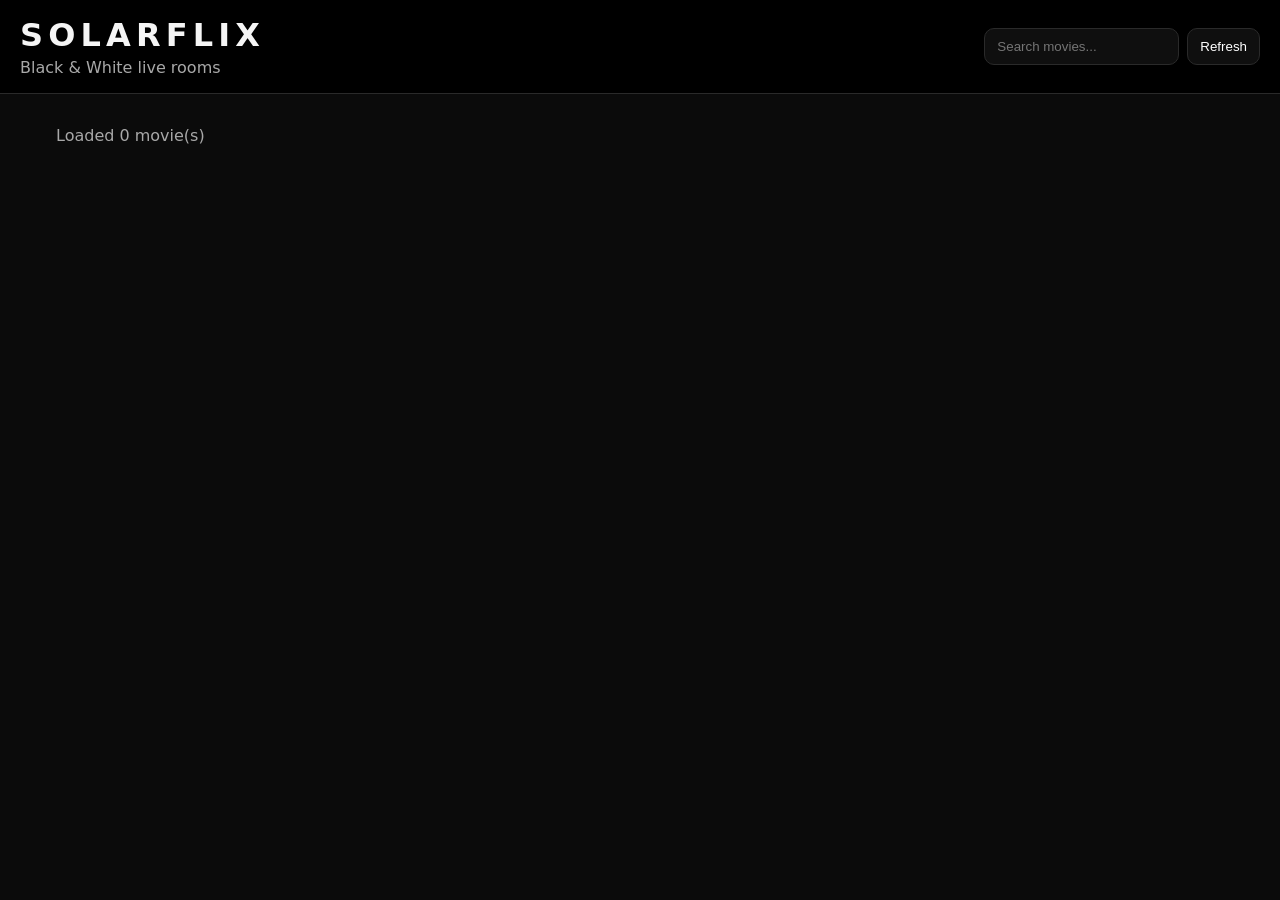
<file: index.html>
<!doctype html>
<html lang="en">
<head>
  <meta charset="UTF-8" />
  <meta name="viewport" content="width=device-width, initial-scale=1.0" />
  <title>SolarFlix</title>
  <link rel="stylesheet" href="./styles.css" />
</head>
<body>
  <header class="topbar">
    <div>
      <h1>SOLARFLIX</h1>
      <p>Black & White live rooms</p>
    </div>
    <div class="right">
      <input id="search" placeholder="Search movies..." />
      <button id="refreshBtn">Refresh</button>
    </div>
  </header>
  <main class="wrap">
    <p id="status" class="status">Loading movies...</p>
    <section id="grid" class="grid"></section>
  </main>
  <script src="./app.js"></script>
</body>
</html>
</file>
<file: styles.css>
:root{--bg:#0b0b0b;--panel:#121212;--card:#171717;--text:#f5f5f5;--muted:#a8a8a8;--line:#2a2a2a}
*{box-sizing:border-box}
body{margin:0;background:var(--bg);color:var(--text);font-family:Inter,system-ui,Segoe UI,Roboto,Arial,sans-serif}
.topbar{display:flex;justify-content:space-between;gap:16px;align-items:center;padding:16px 20px;border-bottom:1px solid var(--line);background:#000}
.topbar h1{margin:0;letter-spacing:.16em}.topbar p{margin:4px 0 0;color:var(--muted)}
.right{display:flex;gap:8px}
input,button{background:#0f0f0f;color:#fff;border:1px solid var(--line);padding:10px 12px;border-radius:10px}
button{cursor:pointer} button:hover{background:#1b1b1b}
.wrap{max-width:1200px;margin:0 auto;padding:16px}.status{color:var(--muted)}
.grid{display:grid;grid-template-columns:repeat(auto-fill,minmax(240px,1fr));gap:14px}
.card{background:var(--card);border:1px solid var(--line);border-radius:14px;overflow:hidden}
.preview{width:100%;height:150px;object-fit:cover;background:#000;border-bottom:1px solid var(--line)}
.meta{padding:10px}.name{margin:0 0 10px;font-size:.95rem;white-space:nowrap;overflow:hidden;text-overflow:ellipsis}
.row{display:flex;gap:8px}
a.btn{text-decoration:none;color:#000;background:#fff;border-radius:8px;padding:8px 10px;font-weight:700;font-size:.85rem}
a.btn.ghost{background:#1f1f1f;color:#fff;border:1px solid var(--line)}
.player-wrap{max-width:1100px;margin:0 auto;padding:16px}
.player{width:100%;max-height:70vh;background:#000;border:1px solid var(--line);border-radius:14px}
.controls{margin-top:12px;display:flex;flex-wrap:wrap;gap:8px;align-items:center}
.badge{border:1px solid var(--line);padding:6px 10px;border-radius:999px;color:var(--muted)}
.small{font-size:.9rem;color:var(--muted)}
.room{margin-top:12px;padding:12px;border:1px solid var(--line);border-radius:12px;background:var(--panel)}
.code{word-break:break-all;background:#0f0f0f;border:1px solid var(--line);padding:8px;border-radius:8px}
</file>
